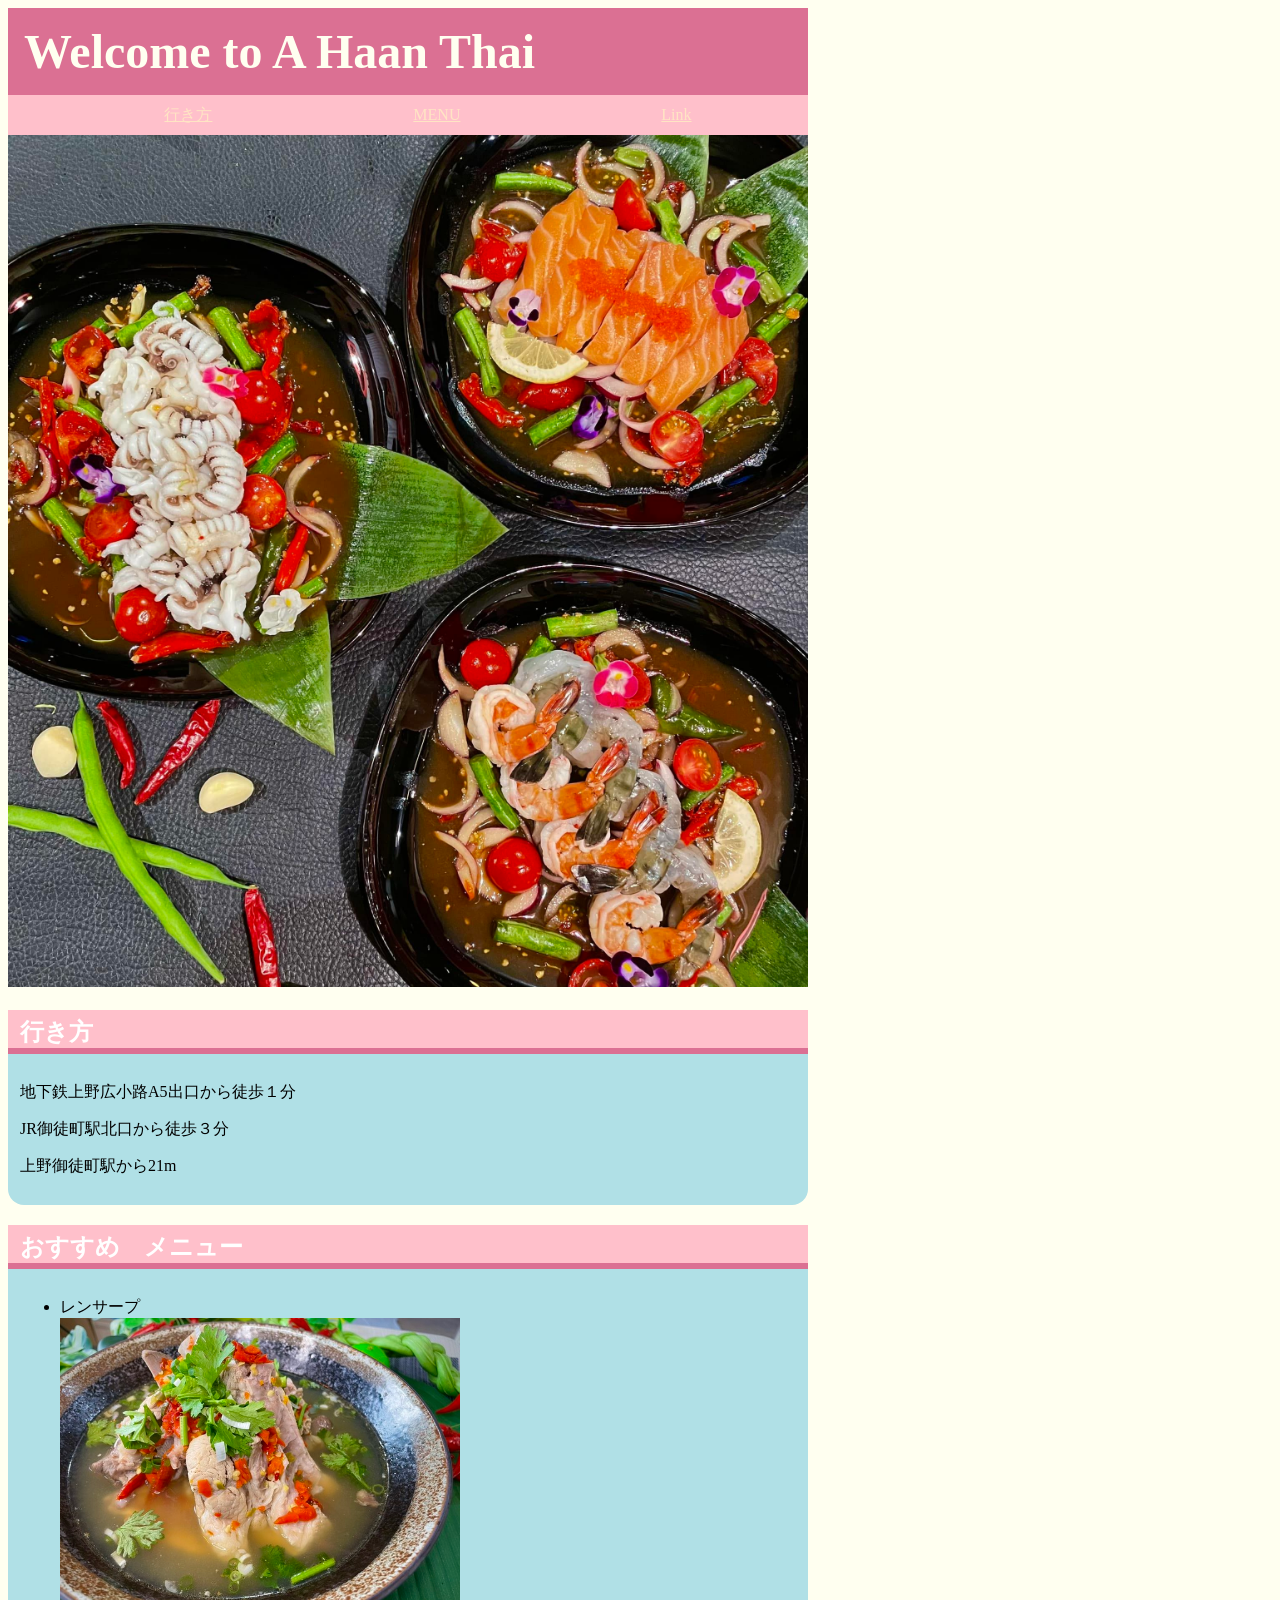
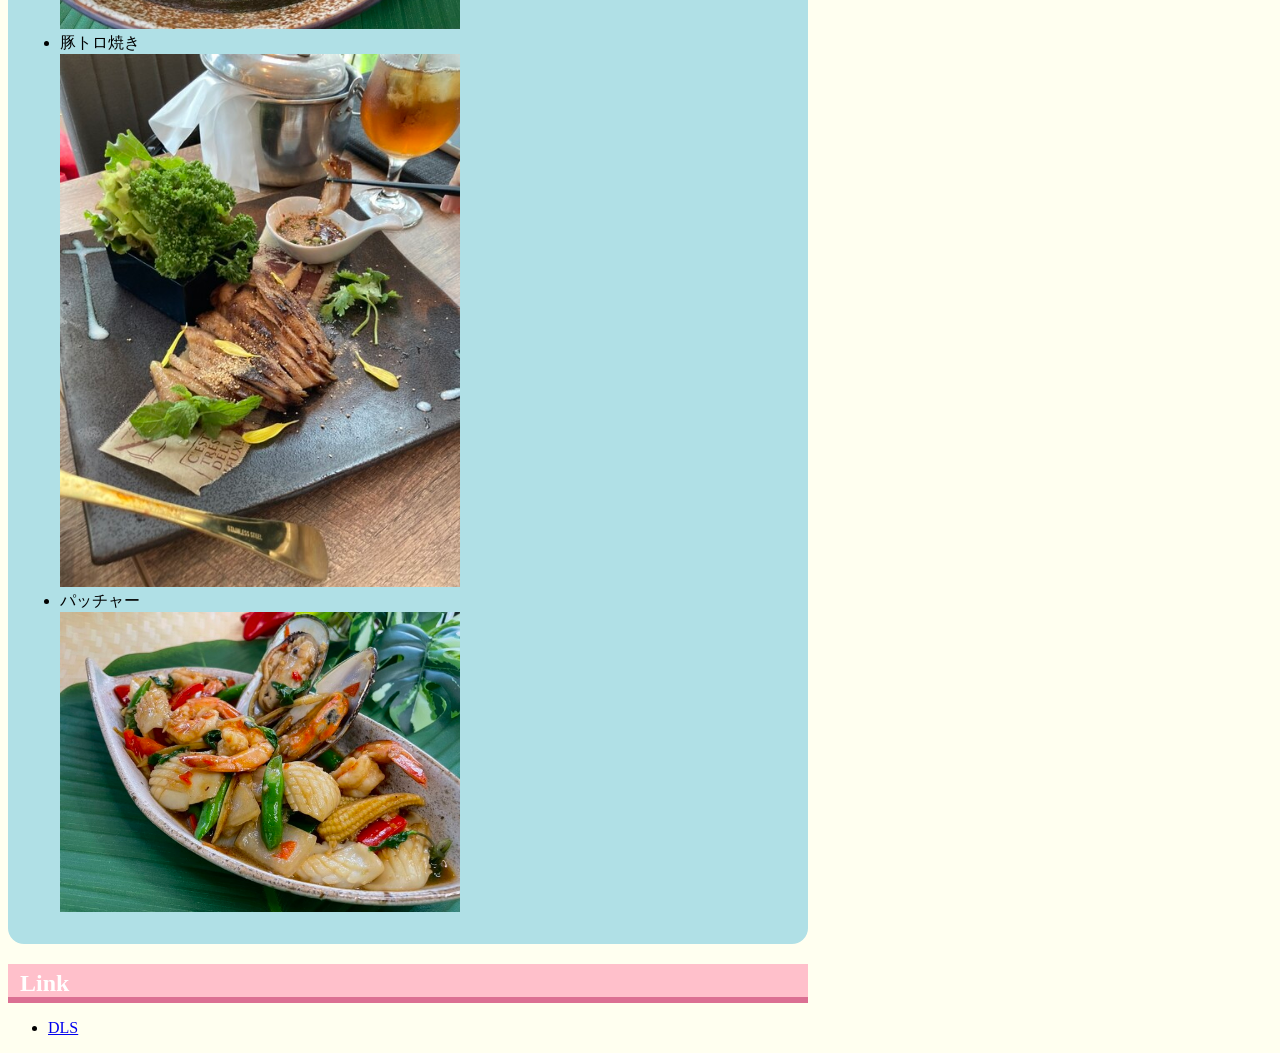
<file: index.html>
<!DOCTYPE html>
<html lang="vn">
<head>
    <meta charset="UTF-8">
    <meta name="viewport" content="width=device-width, initial-scale=1.0">
    <title>タイ料理</title>
    <link rel="stylesheet" href="style.css">
</head>
<body>
   <h1>Welcome to A Haan Thai</h1>
   <nav>
    <ul>
        <li><a href="#NEWS">行き方</a></li>
        <li><a href="#MENU">MENU</a></li>
        <li><a href="#Link">Link</a></li>
    </ul>
   </nav>
   <img src="thai2.jpg" alt=""width="800">
   <h2 id="News">行き方</h2>
<div class="box">
    <p>地下鉄上野広小路A5出口から徒歩１分</p>
    <p>JR御徒町駅北口から徒歩３分</p>
    <p>上野御徒町駅から21m</p>

</div>
    <h2 id="MENU">おすすめ　メニュー</h2>
<div class="box">

    <ul>
        <li>レンサープ</li>
        <img src="suon1.jpg"alt=""width="400">

        <li>豚トロ焼き</li>
        <img src="maheo.jpg"alt=""width="400">
        <li>パッチャー</li>
        <img src="haisan.jpg"alt=""width="400">
    </ul>
</div>
 <h2 id="Link">Link</h2>
 <ul>
    <li><a href="https://tabelog.com/tokyo/A1311/A131101/13287246/">DLS</a></li>
 </ul>

 </ul>
</body>
</html>
</file>
<file: style.css>
body{
    background-color: ivory;
    width: 800px;
}

h2{
    background-color: pink;
     color:white;
     border-bottom: 6px solid palevioletred;
     padding:6px 12px 0 12px;
     margin-bottom: 0;
    
}

h1{
    font-size: 3em;
    background-color: palevioletred;
    color:ivory;
    margin:0;
    padding:16px;
}

.box{
    background-color: powderblue;
    padding: 12px;
    border-radius: 0 0 16px 16px;
}

nav{
    background-color: pink;
    padding: 0 16px;
}

nav ul{
    list-style: none;
    margin:0;
    display: flex;
    justify-content: space-around;
    align-items: center;
    height: 40px;
}

nav a{
    color:bisque;
}

nav a:hover{
    color:gray;
    background-color: aliceblue;
}
</file>
